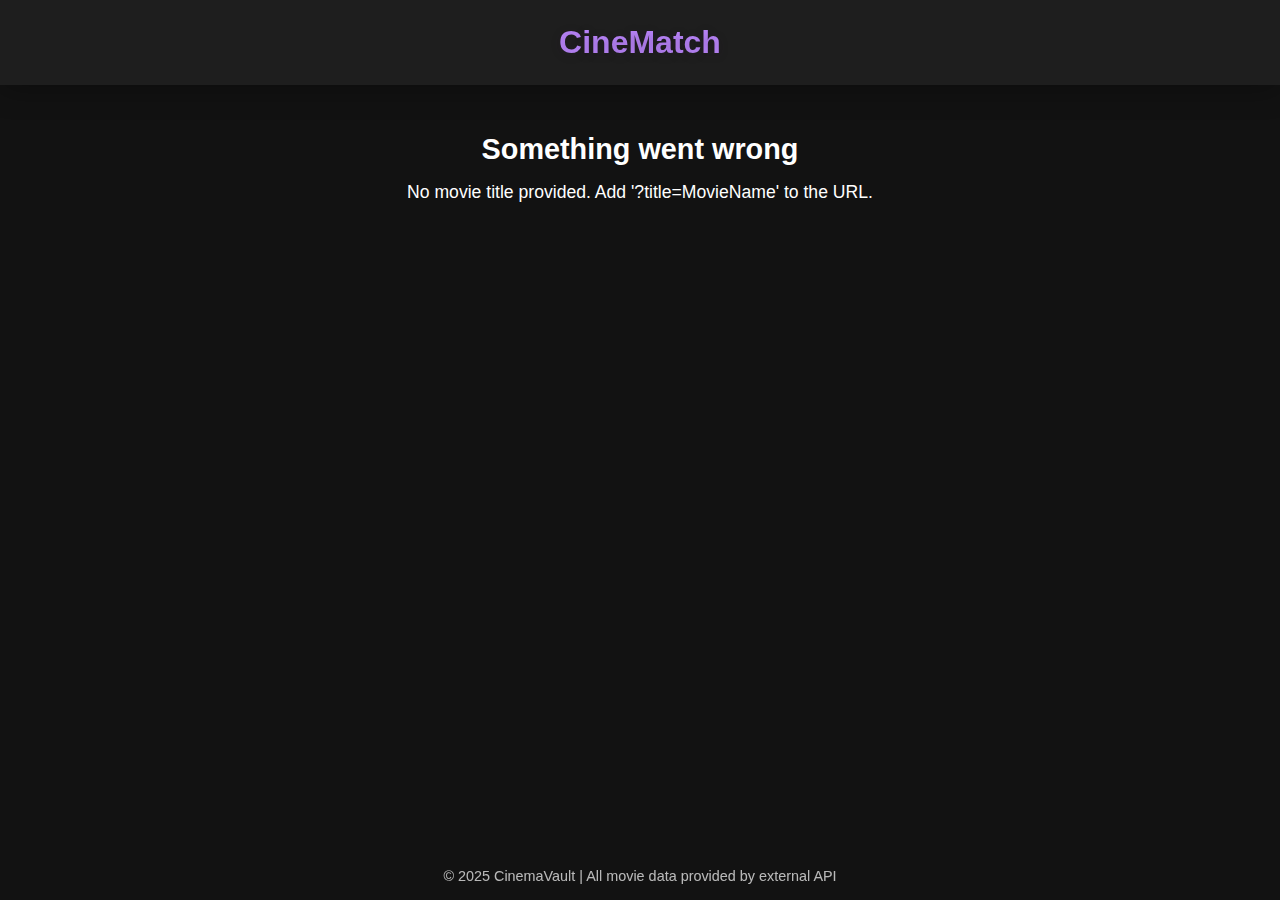
<file: info.html>
<!DOCTYPE html>
<html lang="en">
  <head>
    <meta charset="UTF-8" />
    <meta name="viewport" content="width=device-width, initial-scale=1.0" />
    <title>CinemaVault</title>
    <link rel="stylesheet" href="assets/css/info.css" />
  </head>
  <body>
    <header>
      <h1>
        <a href="/" style="color: inherit; text-decoration: none">CineMatch</a>
      </h1>
    </header>

    <div id="content">
      <div class="loader" id="loader"></div>
    </div>

    <footer>
      <p>© 2025 CinemaVault | All movie data provided by external API</p>
    </footer>

    <script src="assets/js/info.js"></script>
  </body>
</html>
</file>
<file: assets/css/info.css>
:root {
    --primary: #bb86fc;
    --primary-dark: #1e1e1e;
    --secondary: #1e1e1e;
    --background: #121212;
    --text: #ffffff;
    --text-light: #ffffff;
    --text-dark: #ffffff;
    --card: #1e1e1e;
    --rating-high: #4caf50;
    --rating-mid: #ffc107;
    --rating-low: #f44336;
}

* {
    margin: 0;
    padding: 0;
    box-sizing: border-box;
    font-family: "Segoe UI", Tahoma, Geneva, Verdana, sans-serif;
}

body {
    background-color: var(--background);
    color: var(--text);
    min-height: 100vh;
    display: flex;
    flex-direction: column;
    align-items: center;
}

header {
    width: 100%;
    padding: 1.5rem;
    background-color: var(--secondary);
    text-align: center;
    box-shadow: 0 4px 30px rgba(0, 0, 0, 0.3);
}

h1 {
    background: var(--primary);
    -webkit-background-clip: text;
    -webkit-text-fill-color: transparent;
    text-shadow: 0 2px 10px rgba(34, 19, 46, 0.222);
}

.movie-container {
    width: 100%;
    max-width: 1000px;
    margin: 2rem auto;
    padding: 2rem;
    animation: fadeIn 0.5s ease;
}

@keyframes fadeIn {
    from {
        opacity: 0;
        transform: translateY(20px);
    }

    to {
        opacity: 1;
        transform: translateY(0);
    }
}

.movie-header {
    display: flex;
    gap: 2rem;
    margin-bottom: 2rem;
    flex-wrap: wrap;
}

.movie-poster {
    flex: 0 0 300px;
    height: 450px;
    background-color: var(--card);
    border-radius: 10px;
    overflow: hidden;
    box-shadow: 0 10px 30px rgba(0, 0, 0, 0.3);
}

.movie-poster img {
    width: 100%;
    height: 100%;
    object-fit: cover;
}

.movie-info {
    flex: 1;
    min-width: 300px;
}

.movie-title {
    font-size: 2.5rem;
    margin-bottom: 0.5rem;
    color: var(--text-light);
}

.movie-year {
    font-size: 1.2rem;
    color: var(--primary);
    margin-bottom: 1rem;
}

.movie-meta {
    display: flex;
    gap: 1rem;
    flex-wrap: wrap;
    margin-bottom: 1.5rem;
}

.meta-item {
    background-color: var(--card);
    padding: 0.5rem 1rem;
    border-radius: 50px;
    font-size: 0.9rem;
}

.movie-plot {
    font-size: 1.1rem;
    line-height: 1.6;
    margin-bottom: 1.5rem;
}

.movie-details {
    display: grid;
    grid-template-columns: repeat(auto-fill, minmax(250px, 1fr));
    gap: 2rem;
    margin-top: 2rem;
}

.detail-card {
    background-color: var(--card);
    border-radius: 10px;
    padding: 1.5rem;
    box-shadow: 0 4px 20px rgba(0, 0, 0, 0.2);
}

.detail-card h3 {
    font-size: 1.2rem;
    margin-bottom: 1rem;
    color: var(--text-light);
    border-bottom: 1px solid var(--primary);
    padding-bottom: 0.5rem;
}

.detail-card p {
    font-size: 1rem;
    line-height: 1.4;
}

.ratings {
    display: flex;
    gap: 1rem;
    flex-wrap: wrap;
    margin-top: 1rem;
}

.rating-item {
    background-color: var(--background);
    border-radius: 10px;
    padding: 1rem;
    flex: 1;
    min-width: 150px;
    text-align: center;
}

.rating-item h4 {
    font-size: 0.9rem;
    margin-bottom: 0.5rem;
}

.rating-value {
    font-size: 1.5rem;
    font-weight: bold;
}

.progress-bar {
    width: 100%;
    height: 6px;
    background-color: rgba(255, 255, 255, 0.1);
    border-radius: 10px;
    margin-top: 0.5rem;
    overflow: hidden;
}

.progress {
    height: 100%;
    border-radius: 10px;
    transition: width 1s ease;
}

.error-container {
    text-align: center;
    padding: 3rem;
    max-width: 600px;
    margin: 0 auto;
}

.error-title {
    font-size: 1.8rem;
    color: var(--text-light);
    margin-bottom: 1rem;
}

.error-message {
    font-size: 1.1rem;
    margin-bottom: 2rem;
}

.loader {
    width: 48px;
    height: 48px;
    border: 5px solid var(--card);
    border-bottom-color: var(--primary);
    border-radius: 50%;
    display: inline-block;
    box-sizing: border-box;
    animation: rotation 1s linear infinite;
    margin: 2rem auto;
}

@keyframes rotation {
    0% {
        transform: rotate(0deg);
    }

    100% {
        transform: rotate(360deg);
    }
}

footer {
    margin-top: auto;
    width: 100%;
    padding: 1rem;
    text-align: center;
    font-size: 0.9rem;
    color: var(--text-light);
    opacity: 0.7;
}

@media (max-width: 768px) {
    .movie-header {
        flex-direction: column;
    }

    .movie-poster {
        margin: 0 auto;
    }

    .movie-info {
        text-align: center;
    }

    .movie-meta {
        justify-content: center;
    }
}
</file>
